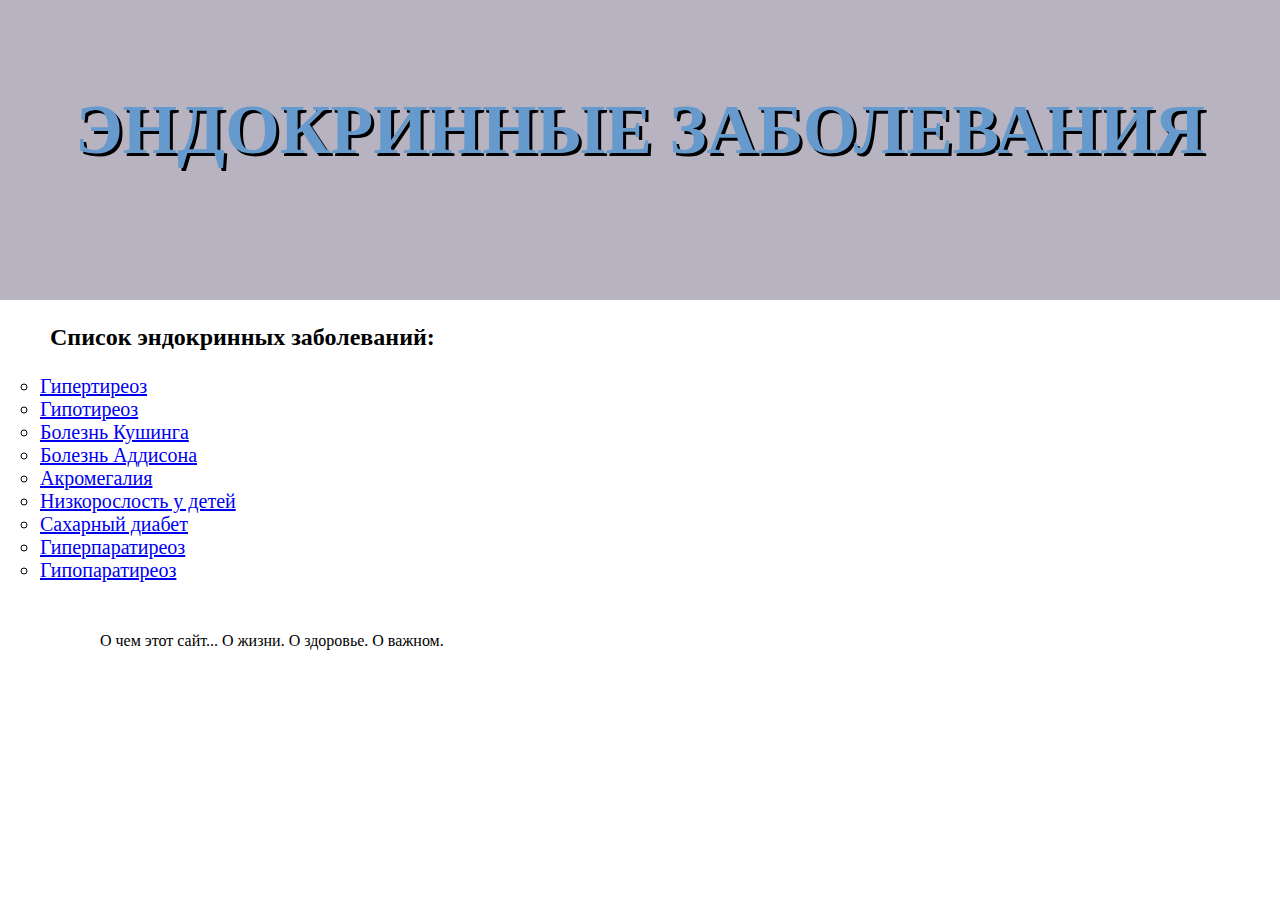
<file: index.html>
<!DOCTYPE html>
<html lang="en">
<head>
    <meta charset="UTF-8">
    <meta http-equiv="X-UA-Compatible" content="IE=edge">
    <meta name="viewport" content="width=device-width, initial-scale=1.0">
    <title>ЭНДОКРИННЫЕ ЗАБОЛЕВАНИЯ</title>
    <link rel="stylesheet" href="stylcss.css">
</head>
<body>
    <div class="header content_with_background">
        <h1>ЭНДОКРИННЫЕ ЗАБОЛЕВАНИЯ</h1>
    </div>
    <div class="content ">
        <p><strong> Список эндокринных заболеваний:</strong></p>
        <ul type="circle">
            <li><a href="str1.html">Гипертиреоз</a></li>
            <li><a href="str2.html">Гипотиреоз</a></li>
            <li><a href="str3.html">Болезнь Кушинга</a></li>
            <li><a href="str4.html">Болезнь Аддисона</a></li>
            <li><a href="str5.html">Акромегалия</a></li>
            <li><a href="str6.html">Низкорослость у детей</a></li>
            <li><a href="str7.html">Сахарный диабет</a></li>
            <li><a href="str8.html">Гиперпаратиреоз</a></li>
            <li><a href="str9.html">Гипопаратиреоз</a></li>
        </ul>   
    </div>
    <div class="footer">
        <p1>О чем этот сайт...
            О жизни. О здоровье. О важном.</p1>
    </div>
</body>
</html>
</file>
<file: stylcss.css>
body{
    margin: 0;
}

h1{
    color: rgb(102 153 204);
    font-size: 70px;
    text-shadow: 3px 3px #000000;
    padding: 90px 0;
    font-weight: bold;
    text-align:center; 
    margin-top: 0;
}
h2{
    color:rgb(54, 24, 152);
    font-size:40px;
    font-weight: bold;
    text-align:center;
}

ul{
    font-size:20px;
}

p{
    font-size: 24px;
}

strong{
    margin: 0 50px;
}

.header{
    height:300px;
    background-color: rgba(180, 176, 191, 0.963);
}

.content{
    height:auto;
    margin:0 auto;
}

.content_with_background{
    background-image:url(https://nedugamnet.ru/sites/default/news/9490-a1dd2014c5210def3ce6ce393a397d4325b2916b5c49db617f52fa5ea48efee7сердце.jpg);
    background-position: 50px;
    background-size: cover;
    color:white;
}

.two_columns{
    columns:2;
    margin: 0 100px;
}

img{
    border: 1px solid rgb(238, 234, 234);
    border-radius: 20px;
    padding: 10px;
    width: 600px;
    display: block;
}

.footer{
    margin:50px 100px;
}
</file>
